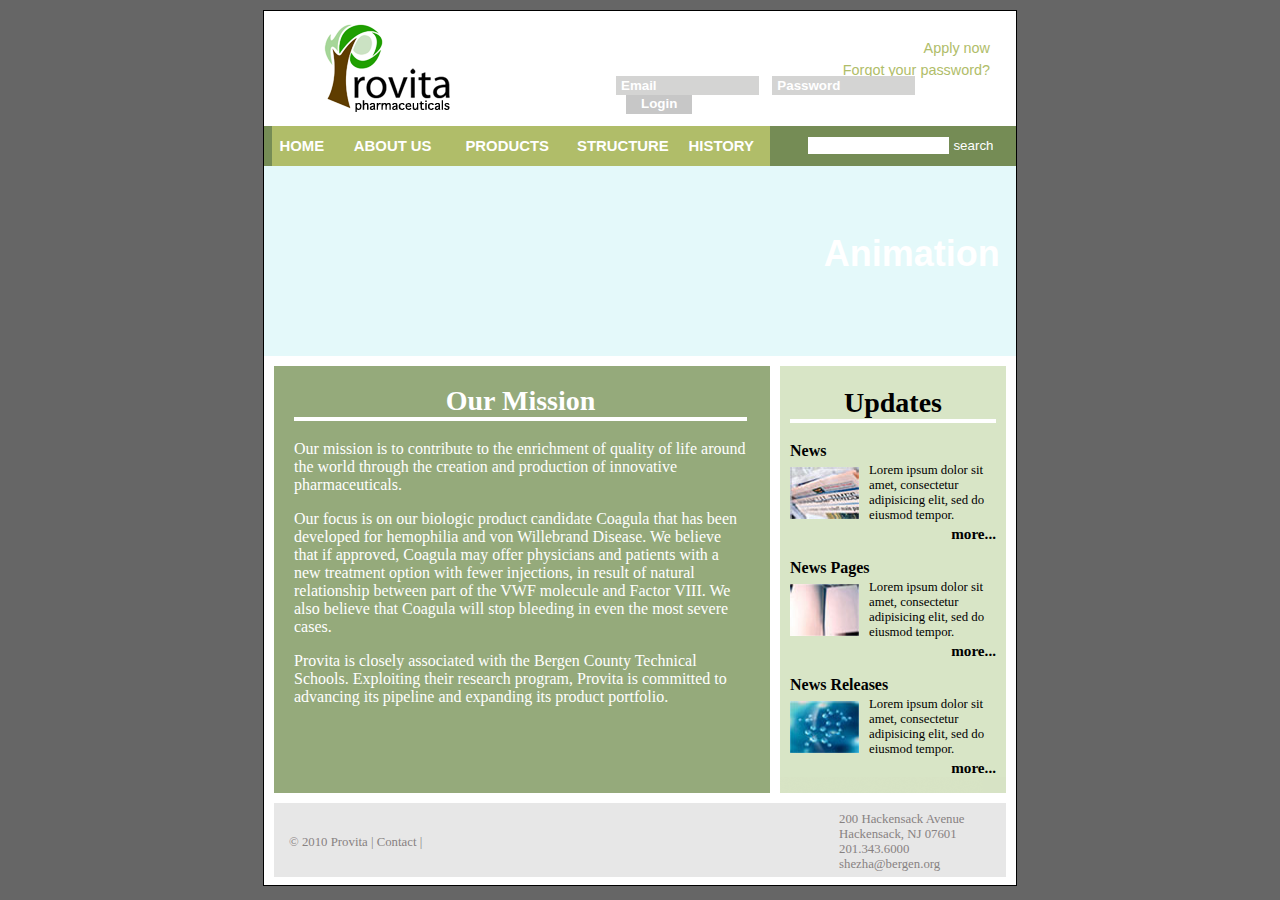
<file: provitaWeb0910/index.html>
<!DOCTYPE html PUBLIC "-//W3C//DTD XHTML 1.0 Transitional//EN" "http://www.w3.org/TR/xhtml1/DTD/xhtml1-transitional.dtd">
<html xmlns="http://www.w3.org/1999/xhtml">
  <head>
    <meta http-equiv="Content-Type" content="text/html; charset=UTF-8" />
    <title>Untitled Document</title>
    <link href="provita.css" rel="stylesheet" type="text/css" />
    
    <script type="text/javascript"><!--//--><![CDATA[//><!--
//The following function is used only where the browser doesn't understand the css (usually IE)
sfHover = function() {
	var sfEls = document.getElementById("nav").getElementsByTagName("LI");
	for (var i=0; i<sfEls.length; i++) {
		sfEls[i].onmouseover=function() {
			this.className+=" sfhover";
		}
		sfEls[i].onmouseout=function() {
			this.className=this.className.replace(new RegExp(" sfhover\\b"), "");
		}
	}
}
if (window.attachEvent) window.attachEvent("onload", sfHover);
//--><!]]>
      
      //the following clearDefault() function clears the content in each login form text field when the user clicks in the box
      function clearDefault(el) {
      if (el.defaultValue==el.value) el.value = ""
      }
      // -->
    </script>
  </head>
  
  <body class="provita">
    <div id="container">
      <div id="header">
	<p id="loginHelpers"><a href="#">Apply now</a><br />
	  <a href="#">Forgot your password?</a></p>
        <form class="login" id="login" method="get" action="#"> 
          <input class="loginTextField" name="userID" type="text" size="15" maxlength=255 value="Email" onfocus="clearDefault(this)" /> &nbsp;
          <input class="loginTextField" name="pwd" type="text" size="15" maxlength=255 value="Password" onfocus="clearDefault(this)" /> 
	  <input class="loginBtn" type="submit" name="login" value="Login" />
	</form> 
	<!-- end #header --></div>
      <div id="navAndSearch">
	<ul id="nav">
	  <li class="homeBtn"><a href="index.html">HOME</a></li>
	  <li><a href="#">ABOUT US</a>
	    <ul>
              <li><a href="#">Who We Are</a></li>
              <li><a href="#">Groups</a></li>
	    </ul>
	  </li>
	  <li><a href="#">PRODUCTS</a>
	    <ul>
	      <li><a href="#">Product A</a></li>
	      <li><a href="#">Product B</a></li>
	      <li><a href="#">Product C</a></li>
	    </ul>
	  </li>
	  <li><a href="#">STRUCTURE</a>
	    <ul>
	      <li><a href="#">Structure A</a></li>
	      <li><a href="#">Structure B</a></li>
	      <li><a href="#">Structure C</a></li>
	    </ul>
	  </li>
	  <li><a href="#">HISTORY</a>
	    <ul>
	      <li><a href="#">History A</a></li>
	      <li><a href="#">History B</a></li>
	      <li><a href="#">History C</a></li>
	    </ul>
	  </li>
	</ul>
	<!-- end #nav -->
        <form class="search" id="search" method="get" action="http://www.google.com/search"> 
          <input class="searchText" name="q" type="text" size="15" maxlength=255 value="" /> 
	  <input class="searchbtn" type="submit" name="btnG" value="search" />
	</form> 
	<!-- end #navAndSearch --></div>
      <div id="HomePageAnimation">
	Animation
	<!-- end #HomePageAnimation --></div>
      <div id="mainContent">
	<div id="mission">
	  <h1>Our Mission</h1>
	  <p>	Our mission is to contribute to the enrichment of quality of life around the world through the creation and production of innovative pharmaceuticals.</p>
	  <p> Our focus is on our biologic product candidate Coagula that has been developed for hemophilia and von Willebrand Disease. We believe that if approved, Coagula may offer physicians and patients with a new treatment option with fewer injections, in result of natural relationship between part of the VWF molecule and Factor VIII. We also believe that Coagula will stop bleeding in even the most severe cases.      </p>
	  <p>Provita is closely associated with the Bergen County Technical Schools. Exploiting their research program, Provita is committed to advancing its pipeline and expanding its product portfolio. </p>
	  <!-- end #mission --></div>
	<div id="updates">
	  <h1>Updates</h1>
	  <h2>News</h2>
	  <img class="updatesPic" src="images/pic1.jpg" width="69" height="52" alt="pic1" />
	  <p class="smallText">Lorem ipsum dolor sit amet, consectetur adipisicing elit, sed do eiusmod tempor.</p>
	  <h3><a href="#">more...</a> </h3>
	  <h2>News Pages</h2>
	  <img class="updatesPic" src="images/pic2.jpg" width="69" height="52" alt="pic1" />
	  <p class="smallText">Lorem ipsum dolor sit amet, consectetur adipisicing elit, sed do eiusmod tempor.</p>
	  <h3><a href="#">more...</a> </h3>
	  <h2>News Releases</h2>
	  <img class="updatesPic" src="images/pic3.jpg" width="69" height="52" alt="pic1" /><p class="smallText">Lorem ipsum dolor sit amet, consectetur adipisicing elit, sed do eiusmod tempor.</p>
	  <h3><a href="#">more...</a> </h3>
	  <!-- end #updates --></div>
	<div class="clearAll"></div>
	<!-- end #mainContent --></div>
      <div id="footer">
	<div id="copyrightInfo">&copy; 2010 Provita | Contact |</div>
	<p id="addressInfo">200 Hackensack Avenue<br />
	  Hackensack, NJ 07601<br />201.343.6000<br />
	  shezha@bergen.org</p>
	<!-- end #footer --></div>
      <!-- end #container --></div>
  </body>
</html>
</file>
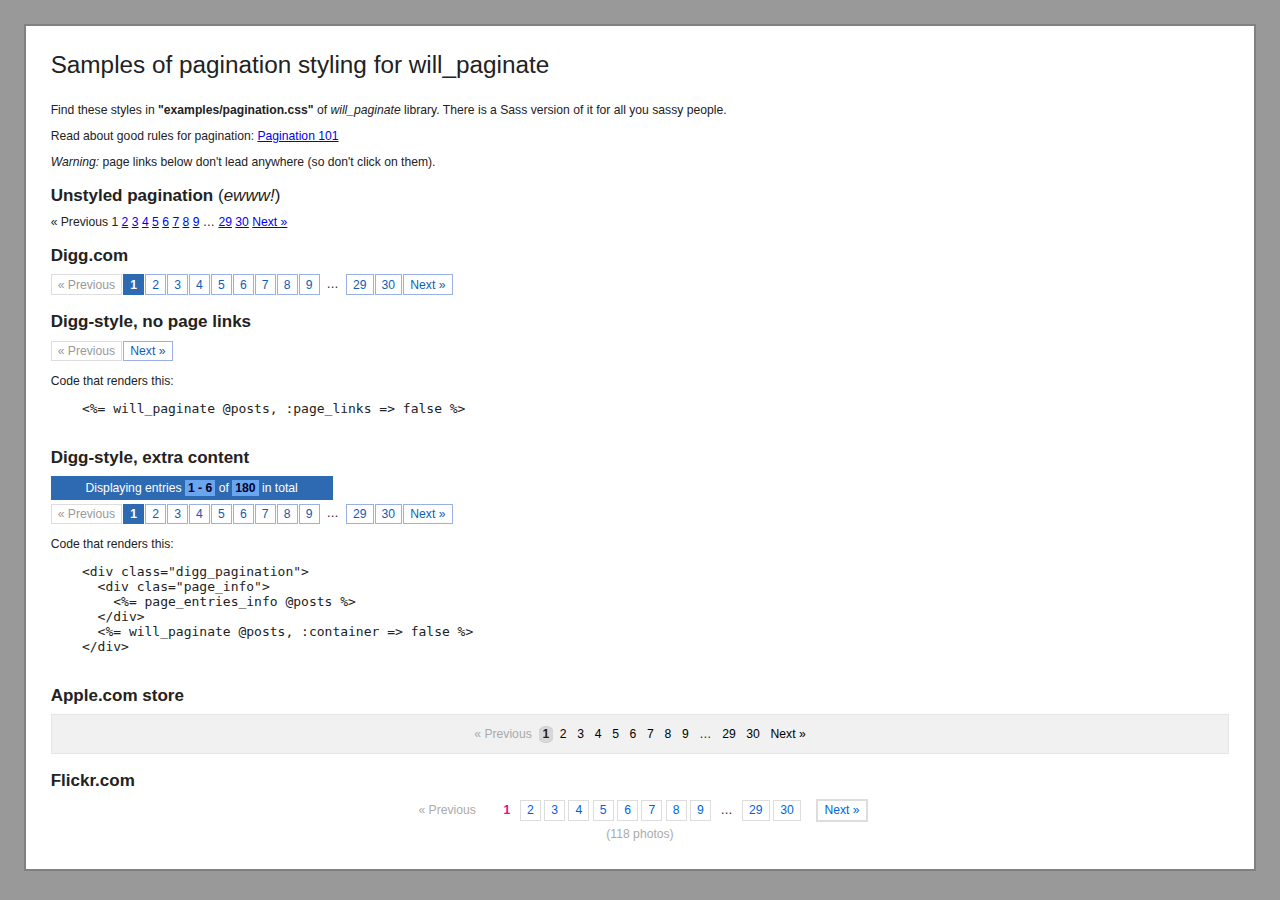
<file: vendor/plugins/will_paginate/examples/index.html>
<!DOCTYPE html PUBLIC "-//W3C//DTD XHTML 1.0 Transitional//EN" "http://www.w3.org/TR/xhtml1/DTD/xhtml1-transitional.dtd">
<html>
</html>
<head>
  <title>Samples of pagination styling for will_paginate</title>
  <link href='pagination.css' rel='stylesheet' type='text/css' />
  <style type='text/css'>
    html {
      margin: 0;
      padding: 0;
      background: #999;
      font: normal 76% "Lucida Grande", Verdana, Helvetica, sans-serif; }
    
    body {
      margin: 2em;
      padding: 2em;
      border: 2px solid gray;
      background: white;
      color: #222; }
    
    h1 {
      font-size: 2em;
      font-weight: normal;
      margin: 0 0 1em 0; }
    
    h2 {
      font-size: 1.4em;
      margin: 1em 0 .5em 0; }
    
    pre {
      font-size: 13px;
      font-family: Monaco, "DejaVu Sans Mono", "Bitstream Vera Mono", "Courier New", monospace; }
  </style>
</head>
<body>
  <h1>Samples of pagination styling for will_paginate</h1>
  <p>
    Find these styles in <b>"examples/pagination.css"</b> of <i>will_paginate</i> library.
    There is a Sass version of it for all you sassy people.
  </p>
  <p>
    Read about good rules for pagination:
    <a href='http://kurafire.net/log/archive/2007/06/22/pagination-101'>Pagination 101</a>
  </p>
  <p>
    <em>Warning:</em>
    page links below don't lead anywhere (so don't click on them).
  </p>
  <h2>
    Unstyled pagination <span style="font-weight:normal">(<i>ewww!</i>)</span>
  </h2>
  <div>
    <span class="disabled prev_page">&laquo; Previous</span> <span class="current">1</span> <a href="./?page=2" rel="next">2</a> <a href="./?page=3">3</a> <a href="./?page=4">4</a> <a href="./?page=5">5</a> <a href="./?page=6">6</a> <a href="./?page=7">7</a> <a href="./?page=8">8</a> <a href="./?page=9">9</a> <span class="gap">&hellip;</span> <a href="./?page=29">29</a> <a href="./?page=30">30</a> <a href="./?page=2" rel="next" class="next_page">Next &raquo;</a>
  </div>
  <h2>Digg.com</h2>
  <div class='digg_pagination'>
    <span class="disabled prev_page">&laquo; Previous</span> <span class="current">1</span> <a href="./?page=2" rel="next">2</a> <a href="./?page=3">3</a> <a href="./?page=4">4</a> <a href="./?page=5">5</a> <a href="./?page=6">6</a> <a href="./?page=7">7</a> <a href="./?page=8">8</a> <a href="./?page=9">9</a> <span class="gap">&hellip;</span> <a href="./?page=29">29</a> <a href="./?page=30">30</a> <a href="./?page=2" rel="next" class="next_page">Next &raquo;</a>
  </div>
  <h2>Digg-style, no page links</h2>
  <div class='digg_pagination'>
    <span class="disabled prev_page">&laquo; Previous</span>  <a href="./?page=2" rel="next" class="next_page">Next &raquo;</a>
  </div>
  <p>Code that renders this:</p>
  <pre>
    <code>&lt;%= will_paginate @posts, :page_links =&gt; false %&gt;</code>
  </pre>
  <h2>Digg-style, extra content</h2>
  <div class='digg_pagination'>
    <div class='page_info'>
      Displaying entries <b>1&nbsp;-&nbsp;6</b> of <b>180</b> in total
    </div>
    <span class="disabled prev_page">&laquo; Previous</span> <span class="current">1</span> <a href="./?page=2" rel="next">2</a> <a href="./?page=3">3</a> <a href="./?page=4">4</a> <a href="./?page=5">5</a> <a href="./?page=6">6</a> <a href="./?page=7">7</a> <a href="./?page=8">8</a> <a href="./?page=9">9</a> <span class="gap">&hellip;</span> <a href="./?page=29">29</a> <a href="./?page=30">30</a> <a href="./?page=2" rel="next" class="next_page">Next &raquo;</a>
  </div>
  <p>Code that renders this:</p>
  <pre>
    <code>&lt;div class="digg_pagination"&gt;
      &lt;div clas="page_info"&gt;
        &lt;%= page_entries_info @posts %&gt;
      &lt;/div&gt;
      &lt;%= will_paginate @posts, :container =&gt; false %&gt;
    &lt;/div&gt;</code>
  </pre>
  <h2>Apple.com store</h2>
  <div class='apple_pagination'>
    <span class="disabled prev_page">&laquo; Previous</span> <span class="current">1</span> <a href="./?page=2" rel="next">2</a> <a href="./?page=3">3</a> <a href="./?page=4">4</a> <a href="./?page=5">5</a> <a href="./?page=6">6</a> <a href="./?page=7">7</a> <a href="./?page=8">8</a> <a href="./?page=9">9</a> <span class="gap">&hellip;</span> <a href="./?page=29">29</a> <a href="./?page=30">30</a> <a href="./?page=2" rel="next" class="next_page">Next &raquo;</a>
  </div>
  <h2>Flickr.com</h2>
  <div class='flickr_pagination'>
    <span class="disabled prev_page">&laquo; Previous</span> <span class="current">1</span> <a href="./?page=2" rel="next">2</a> <a href="./?page=3">3</a> <a href="./?page=4">4</a> <a href="./?page=5">5</a> <a href="./?page=6">6</a> <a href="./?page=7">7</a> <a href="./?page=8">8</a> <a href="./?page=9">9</a> <span class="gap">&hellip;</span> <a href="./?page=29">29</a> <a href="./?page=30">30</a> <a href="./?page=2" rel="next" class="next_page">Next &raquo;</a>
    <div class='page_info'>(118 photos)</div>
  </div>
</body>
</file>
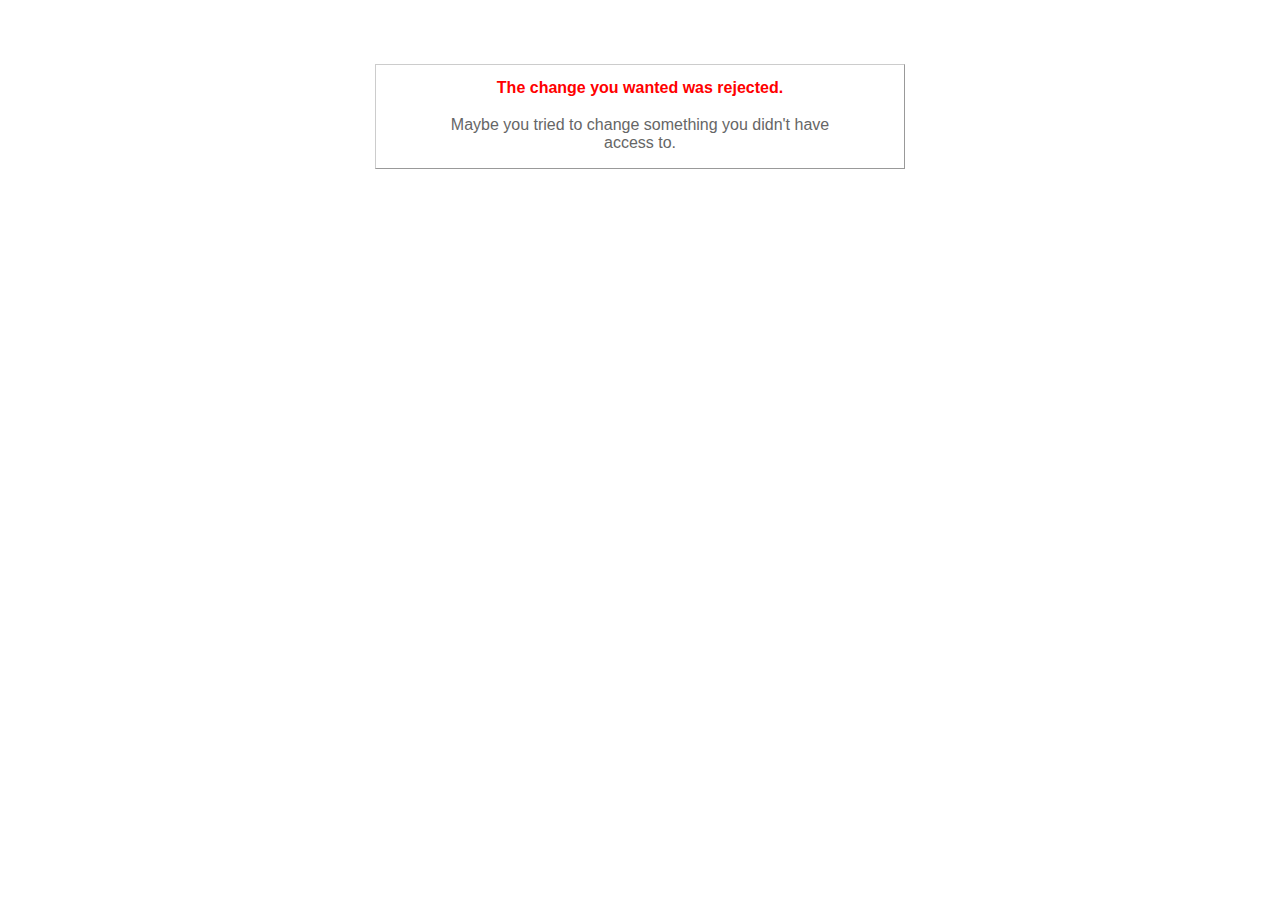
<file: public/422.html>
<!DOCTYPE html PUBLIC "-//W3C//DTD XHTML 1.0 Transitional//EN"
       "http://www.w3.org/TR/xhtml1/DTD/xhtml1-transitional.dtd">

<html xmlns="http://www.w3.org/1999/xhtml" xml:lang="en" lang="en">

<head>
  <meta http-equiv="content-type" content="text/html; charset=UTF-8" />
  <title>The change you wanted was rejected (422)</title>
	<style type="text/css">
		body { background-color: #fff; color: #666; text-align: center; font-family: arial, sans-serif; }
		div.dialog {
			width: 25em;
			padding: 0 4em;
			margin: 4em auto 0 auto;
			border: 1px solid #ccc;
			border-right-color: #999;
			border-bottom-color: #999;
		}
		h1 { font-size: 100%; color: #f00; line-height: 1.5em; }
	</style>
</head>

<body>
  <!-- This file lives in public/422.html -->
  <div class="dialog">
    <h1>The change you wanted was rejected.</h1>
    <p>Maybe you tried to change something you didn't have access to.</p>
  </div>
</body>
</html>
</file>
<file: provitaWeb0910/provita.css>
@charset "UTF-8";
/* CSS Document */

body {
	font: 100% Verdana, Arial, Helvetica, sans-serif;
	background: #666666;
	margin: 10px 0 0 0; /* it's good practice to zero the margin and padding of the body element to account for differing browser defaults */
	padding: 0;
	text-align: center; /* this centers the container in IE 5* browsers. The text is then set to the left aligned default in the #container selector */
	color: #000000;
}

/* The conainer holds everything within the gray background of the body. This style defines the size, shape, and position within the browser window. */
.provita #container {
	width: 752px;  /* this width will create a container that will fit in an 800px browser window if text is left at browser default font sizes */
	background: #FFFFFF;
	margin: 0 auto; /* the auto margins (in conjunction with a width) center the page */
	border: 1px solid #000000;
	text-align: left; /* this overrides the text-align: center on the body element. */
}

/* Header section styles----------------------------------------------*/
.provita #header {
	position:relative;
	background: #FFF;
	background-image:url(images/newTree127x89.png);
	background-repeat:no-repeat;
	margin-left:60px; /* This is set so that the logo is set in from the left edge */
	margin-top:12px; /* This is set so that the logo is set in from the top edge */
	height: 103px; /* width of the height plus margin-top = 115px total */
} 
.login {
	position:absolute;
	width:380px;
	bottom:12px;
	right:20px; d4d4d3
}
.loginTextField {
	background-color:#d4d4d3;
	color:#fff; /*color of text */
	font-weight:bold;
	border:hidden;
	padding:2px 0 2px 5px;
	
}
.loginBtn{
	margin:0 0 0 10px;
	border:none;
	padding:1px 15px 3px 15px;
	background-color:#c7c7c7;
	color:#fff; /*color of text */
	font-weight:bold;
	cursor:pointer;
}
#loginHelpers{
	position:absolute;
	width:190px;
	top:1px;
	right:26px;
	text-align:right;
	font: 0.9em/1.5em Arial, Helvetica, sans-serif;
	text-decoration:none;
}
#loginHelpers a {
	text-decoration: none;
	color:#b0bd69;
}
#loginHelpers a:hover {
	text-decoration: none;
	color:#758c55;
}

/* Navigation (for the home page) styles----------------------------------------------*/
.provita #container #navAndSearch {
	position:relative;
	background: #b0bd69;
	color:#FFF;
	height: 40px;
	border-right: 246px solid #758c55;
	border-left: 8px solid #758c55;
	line-height:39px;  /* this centers the text in the navigation area */
}
/*Son of suckerfish styles for navigation.....................................................*/
#nav, #nav ul {
	float: left;
	width: 36em;
	font-size:.93em;
	font-family: Arial, Helvetica, sans-serif;
	list-style: none;
	line-height: 33px;
	/*background: #b0bd69;*/
	font-weight: bold;
	padding: 0;
	margin: 0 0 1em 0;
}

#nav a {
	display: block;
	width: 9.5em;
	color: #fff;
	text-decoration: none;
	padding: 0.25em .5em;
}

#nav li {
	float: left;
	padding: 0;
	width: 7.5em;
}

#nav li ul {
	position: absolute;
	left: -999em;
	height: auto;
	width: 8.35em;
	background-color:#b0bd69;
	font-size: .9em;
	font-weight: normal;
	margin: 0;
}

#nav li li {
	padding-right: 1em;
	width: 7.3em
}

#nav li ul a {
	width: 8.2em;
}

#nav li:hover ul ul, #nav li:hover ul ul ul, #nav li.sfhover ul ul, #nav li.sfhover ul ul ul {
	left: -999em;
}

#nav li:hover ul, #nav li li:hover ul, #nav li li li:hover ul, #nav li.sfhover ul, #nav li li.sfhover ul, #nav li li li.sfhover ul {
	left: auto;
}

#nav li:hover, #nav li.sfhover {
	background: #758c55;
}
/* End of Son of suckerfish nav styles........................................................*/

/* This adjusts the width of the home button in the nav bar --------------------*/
.provita #container #navAndSearch #nav .homeBtn {
	width: 5em;
}
/*to position the search form */
.search {
	position:absolute;
	width:240px;
	top:-1px;
	right:-278px;
}
.searchText {
	border:hidden;
}
.searchbtn {
	margin:0;
	border:none;
	padding:0;
	background-color:transparent;
	color:#fff;
	cursor:pointer;
}

/* This style is used for size and placement of the animation on the home page----------------------------------------------*/
.provita #container #HomePageAnimation {
	width: 752px;
	height:190px;
	line-height:176px;
	margin: 0px 0px 0px 0px;
	background: #E4F9FA;
	font-size: 36px;
	font-weight: bold;
	text-align: center;
	color: #FFF;
}

/* Main content (for the home page) styles----------------------------------------------*/
#mainContent {
	margin: 0;
	border:solid #FFF 10px;
	background: #95aa7b;
	background-image:url(images/updatesBG.gif);
	background-position:right;
	background-repeat:repeat-y;
}
#mainContent h1 {
	font-size: 1.75em;
	text-align: center;
	border-bottom: 4px solid #FFF;
}
.provita #mission {
	width: 453px;
	float:left;
	font: 1em "Palatino Linotype", "Book Antiqua", Palatino, serif;
	color: #FFF;
	/*margin-top: 0px;
	margin-bottom: 0px;*/
	padding: 0 20px 10px; /* remember that padding is the space inside the div box and margin is the space outside the div box */
}

/* Updates section styles----------------------------------------------*/
#updates {
	width:206px;
	margin-left:496px;
	margin-top:0px;
	background: #d8e5c6;
	padding:2px 10px 0px 10px;
	font: 1em "Palatino Linotype", "Book Antiqua", Palatino, serif;
	color: #000;
	border-left: 10px solid #fff;
}
#updates p.smallText {
	font-size: .8em;
	margin-top:.3em;
	margin-bottom:2px;
}
#updates h2 {
	font-size: 1em;
	margin-bottom: 0px;
}
#updates h3 {
	margin-top:0px;
	text-align:right;
	font-size:.95em;
}
#updates h3 a {
	color: #000;
	text-decoration:none;
}
#updates h3 a:hover {
	color: #758c55;
}
.updatesPic {
	position:relative;
	width:69px;
	height:52px;
	float:left;
	margin-top:7px;
	margin-right:10px;
}

/* Footer section styles----------------------------------------------*/
.provita #footer {
	position:relative;
	height:74px; /* the gray area is only 56px */
	line-height:66px; /* this centers the text in the gray area */
	padding: 0 10px; /* this padding matches the left alignment of the elements in the divs that appear above it. */
	background:#e7e7e7;
	/*border-top: 10px solid #FFF;*/
	border-right: 10px solid #FFF;
	border-bottom: 8px solid #FFF;
	border-left: 10px solid #FFF;
	font: .8em "Palatino Linotype", "Book Antiqua", Palatino, serif;
	color:#878282;
} 
.provita #footer #addressInfo {
	position:absolute;
	width:170px;
	top:9px;
	left:565px;
	margin:0;
}
.provita #footer #copyrightInfo {
	position:absolute;
	width:200px;
	top:32px;
	left:15px;
	margin:0;
}
/* Currently, only being used to help the footer go under the main content----------------------------------------------*/
.clearAll {
	margin:0;
	clear:both;
}
</file>
<file: vendor/plugins/will_paginate/examples/pagination.css>
.digg_pagination {
  background: white;
  /* self-clearing method: */ }
  .digg_pagination a, .digg_pagination span {
    padding: .2em .5em;
    display: block;
    float: left;
    margin-right: 1px; }
  .digg_pagination span.disabled {
    color: #999;
    border: 1px solid #DDD; }
  .digg_pagination span.current {
    font-weight: bold;
    background: #2E6AB1;
    color: white;
    border: 1px solid #2E6AB1; }
  .digg_pagination a {
    text-decoration: none;
    color: #105CB6;
    border: 1px solid #9AAFE5; }
    .digg_pagination a:hover, .digg_pagination a:focus {
      color: #003;
      border-color: #003; }
  .digg_pagination .page_info {
    background: #2E6AB1;
    color: white;
    padding: .4em .6em;
    width: 22em;
    margin-bottom: .3em;
    text-align: center; }
    .digg_pagination .page_info b {
      color: #003;
      background: #6aa6ed;
      padding: .1em .25em; }
  .digg_pagination:after {
    content: ".";
    display: block;
    height: 0;
    clear: both;
    visibility: hidden; }
  * html .digg_pagination {
    height: 1%; }
  *:first-child+html .digg_pagination {
    overflow: hidden; }

.apple_pagination {
  background: #F1F1F1;
  border: 1px solid #E5E5E5;
  text-align: center;
  padding: 1em; }
  .apple_pagination a, .apple_pagination span {
    padding: .2em .3em; }
  .apple_pagination span.disabled {
    color: #AAA; }
  .apple_pagination span.current {
    font-weight: bold;
    background: transparent url(apple-circle.gif) no-repeat 50% 50%; }
  .apple_pagination a {
    text-decoration: none;
    color: black; }
    .apple_pagination a:hover, .apple_pagination a:focus {
      text-decoration: underline; }

.flickr_pagination {
  text-align: center;
  padding: .3em; }
  .flickr_pagination a, .flickr_pagination span {
    padding: .2em .5em; }
  .flickr_pagination span.disabled {
    color: #AAA; }
  .flickr_pagination span.current {
    font-weight: bold;
    color: #FF0084; }
  .flickr_pagination a {
    border: 1px solid #DDDDDD;
    color: #0063DC;
    text-decoration: none; }
    .flickr_pagination a:hover, .flickr_pagination a:focus {
      border-color: #003366;
      background: #0063DC;
      color: white; }
  .flickr_pagination .page_info {
    color: #aaa;
    padding-top: .8em; }
  .flickr_pagination .prev_page, .flickr_pagination .next_page {
    border-width: 2px; }
  .flickr_pagination .prev_page {
    margin-right: 1em; }
  .flickr_pagination .next_page {
    margin-left: 1em; }
</file>
